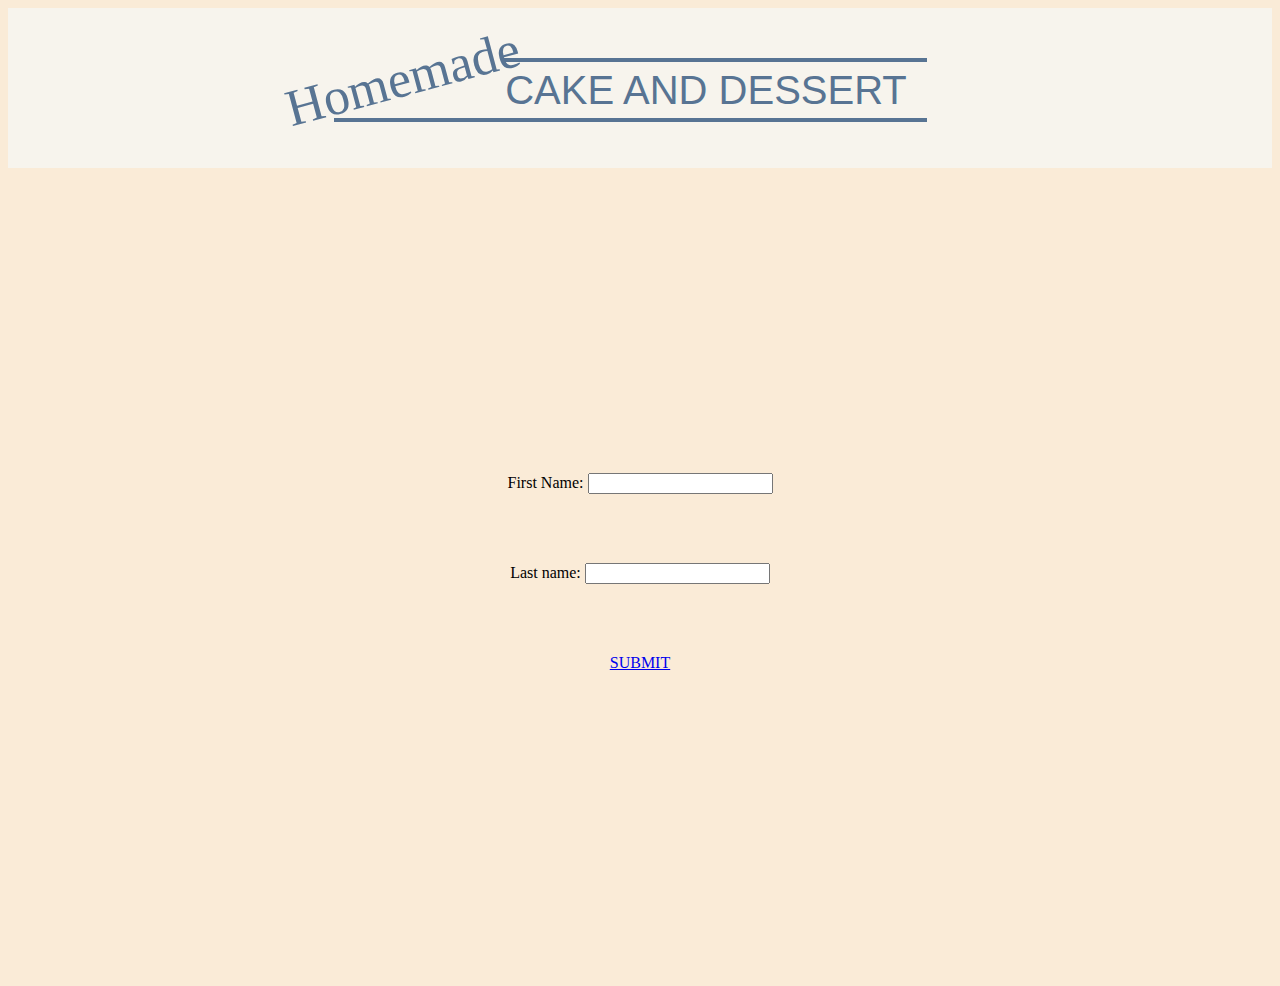
<file: forms.html>
<!DOCTYPE html>
<html lang="en">
<head>
    <meta charset="UTF-8">
    <meta name="viewport" content="width=device-width, initial-scale=1.0">
    <link rel="stylesheet" href="forms.css">
    <link rel="icon" href="C:\Users\User\.vscode\web_tech11\bakery_img\favicon.ico">
    <title>Form</title>
    <div class="five"><h1>CAKE AND DESSERT</h1></div>
</head>
<body>
    <div class="background-image"></div>
    <div class="forms">
        <div class="center">
            
            <form action="">
            <label for="fname">First Name:</label>
            <input type="text" id="fname" name="fname"><br>
            <label for="lname">Last name:</label>
            <input type="text" id="lname" name="lname"><br>
            <a href="index.html" class="btn">SUBMIT</a>
            
        </form>
    </div>
    </div>
</body>
</html>
</file>
<file: forms.css>
body {
    background-color: antiquewhite;
  }
  .five {
    background: #F7F4ED;
    padding: 50px 20px 50px 170px;
    text-align: center;
  } 
  .five h1 {
    font-family: 'Open Sans', sans-serif;
    font-weight: 400;
    position: relative;
    color: #587493;
    font-size: 2.5em;
    font-weight: normal;
    display: inline-block;
    margin: 0;
    line-height: 1;
    padding: 8px 20px 8px 2px;
    border-top: 4px solid;
  }
  .five h1:before {
    content: "Homemade";
    position: absolute;
    top: -9px;
    left: -220px;
    font-size: 1.3em;
    transform: rotate(-15deg);
    font-family: 'Marck Script', cursive;
  }
  .five h1:after {
    content: ""; 
    position: absolute;
    width: 140%;
    height: 4px;
    right: 0;
    bottom: -4px;
    background: #587493;
  }
  .forms{
    display: flex;
    justify-content: center; /* Horizontally center the content */
    align-items: center; /* Vertically center the content */
    height: 90vh;
    line-height: 90px;
    
  
  }
  .center{
    text-align: center;
  }
</file>
